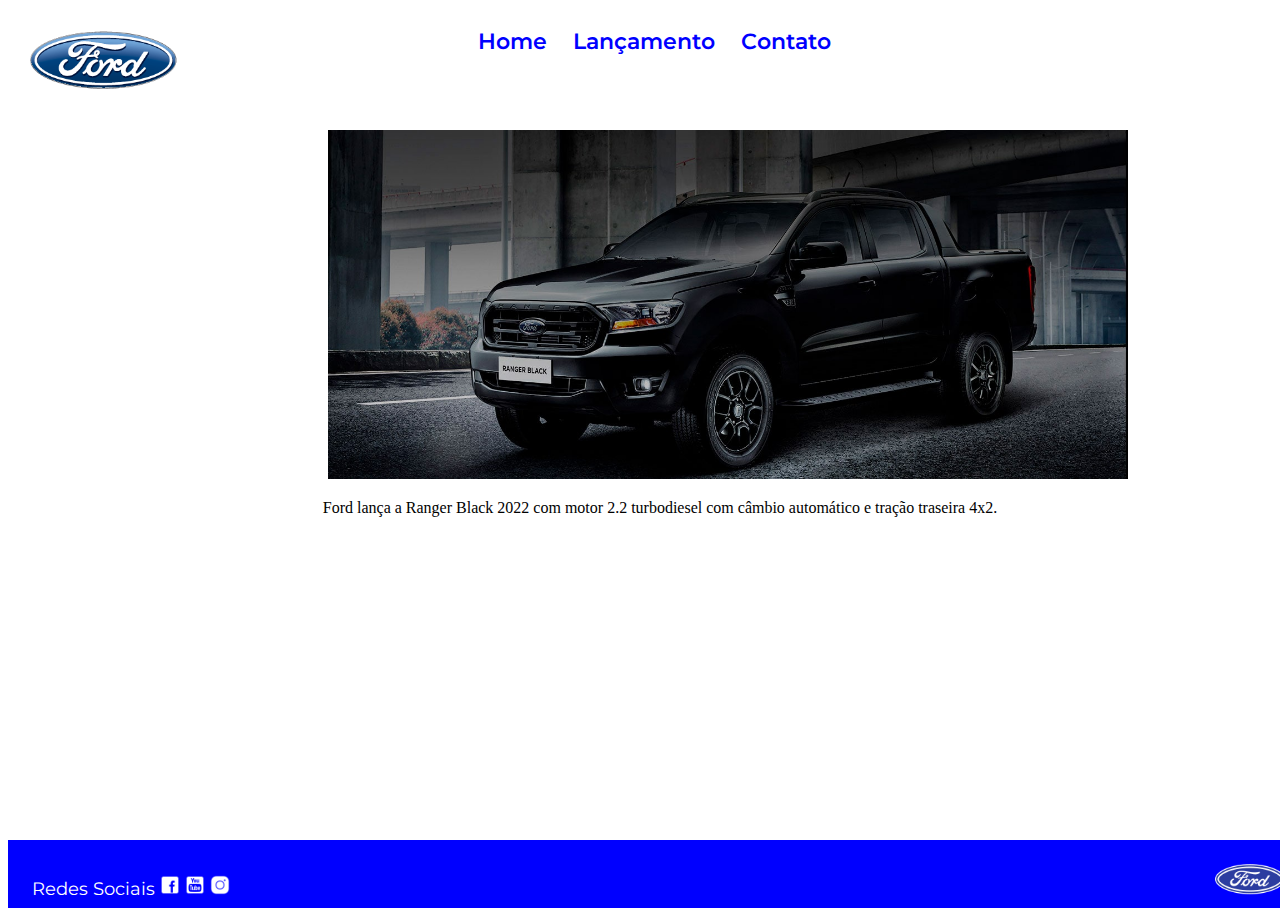
<file: HTML/index.html>
<!DOCTYPE html>
<html lang="pt-br">
<head>
    <meta charset="UTF-8">
    <meta name="viewport" content="width=device-width, initial-scale=1.0">
    <title>Projeto Web</title>
    <link rel="stylesheet" href="/Stlyle/">
    <link rel="stylesheet" href="/Stlyle/style.css">
</head>
<body>
    <header class="cabecalho">
        <img src="/Imagens/img/logo-ford-256.png" alt="Logo da Ford">
    <nav class="cabecalho__menu">
        <a class="cabecalho__menu__link" href="index.html">Home</a>
        <a class="cabecalho__menu__link" href="page1.html">Lançamento</a>
        <a class="cabecalho__menu__link" href="page2.html">Contato</a>
    </nav>
    </header>

    <main class="apresentacao">
        <img src="/Imagens/img/imagem_1.jpg" alt="Ranger Black">
        <p>Ford lança a Ranger Black 2022 com motor 2.2 turbodiesel com câmbio automático e tração traseira 4x2. </p>
    </main>
    <footer class="rodape">
        <div class="redes__sociais">
            Redes Sociais
            <a class="redes__sociais__links" href="http://facebook.com/ford"><img src="/Imagens/img/facebook-50.png" alt="Facebook da Ford"></a>
            <a class="redes__sociais__links" href="http://youtube.com/ford"><img src="/Imagens/img/youtube-squared-50.png" alt="you tube da Ford"></a>
            <a class="redes__sociais__links" href="http://instagram.com/Ford" alt="Intagram da Ford"><img src="/Imagens/img/instagram-logo-50.png"></a>
            <img class="logo__rodape"  src="/Imagens/img/ford-96.png" alt="Logomarca da Ford">

        </div>
    </footer>
    
</body>
</html>
</file>
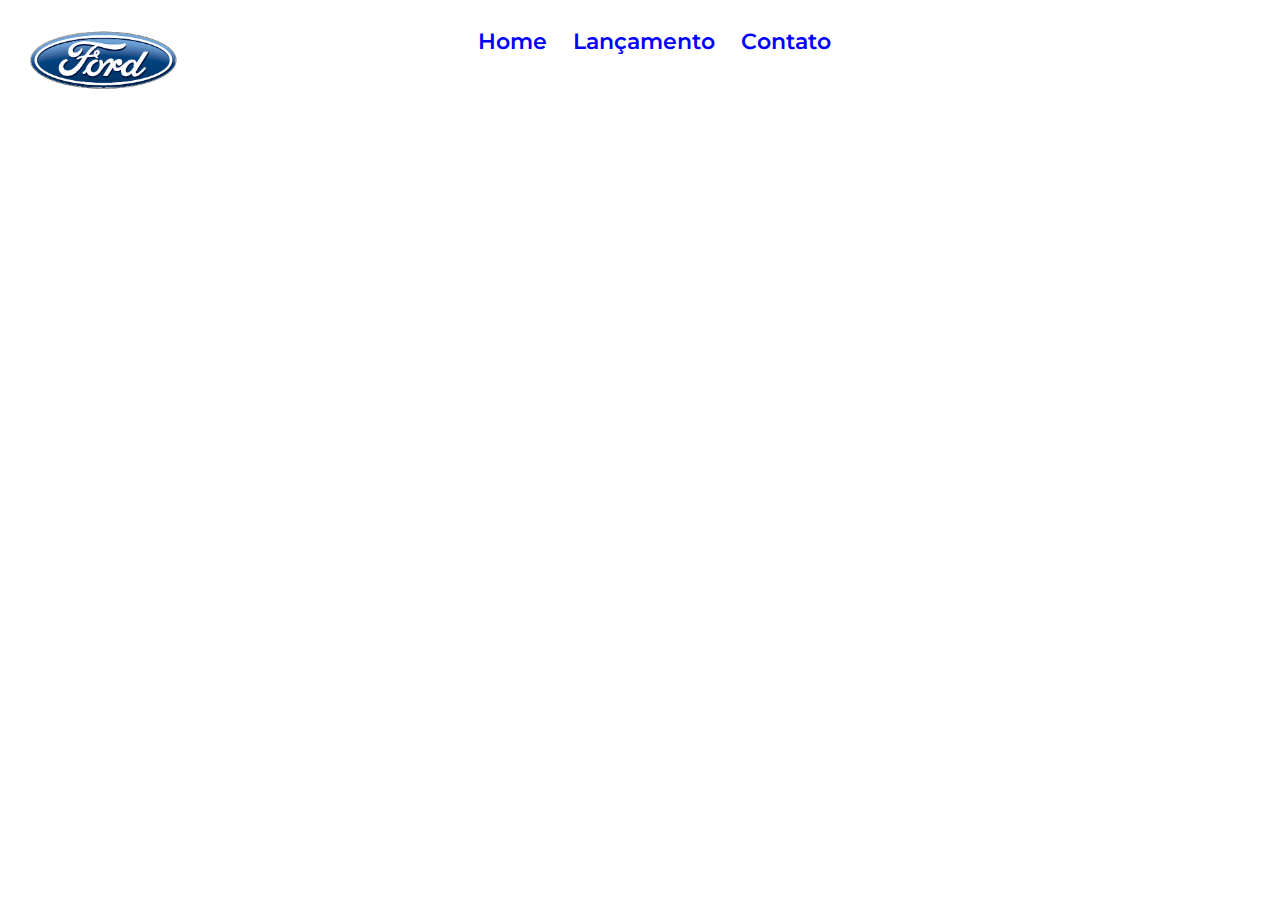
<file: HTML/page1.html>
<!DOCTYPE html>
<html lang="pt-br">
<head>
    <meta charset="UTF-8">
    <meta name="viewport" content="width=device-width, initial-scale=1.0">
    <title>Lançamento</title>
    <link rel="stylesheet" href="/Stlyle/style.css">
</head>
<body>
    <header class="cabecalho">
        <img src="/Imagens/img/logo-ford-256.png" alt="Logo da Ford">
        <nav class="cabecalho__menu">
            <a class="cabecalho__menu__link" href="index.html">Home</a>
            <a class="cabecalho__menu__link" href="page1.html">Lançamento</a>
            <a class="cabecalho__menu__link" href="page2.html">Contato</a>
        </nav>
    </header>
    <main class="conteudo">
        <iframe width="100%"  height="500px"  src="https://www.youtube.com/embed/vQsryuNmsL0?si=6oHG24l4jHmmzjpG" frameborder = "0" allowfullscreen ></iframe>

    </main>
    <footer class="rodape" style="display: none;">
        <div class="redes__sociais">
            Redes Sociais
            <a class="redes__sociais__links" href="http://facebook.com/ford"><img src="/Imagens/img/facebook-50.png" alt="Facebook da Ford"></a>
            <a class="redes__sociais__links" href="http://youtube.com/ford"><img src="/Imagens/img/youtube-squared-50.png" alt="you tube da Ford"></a>
            <a class="redes__sociais__links" href="http://instagram.com/Ford" alt="Intagram da Ford"><img src="/Imagens/img/instagram-logo-50.png"></a>
            <img class="logo__rodape"  src="/Imagens/img/ford-96.png" alt="Logomarca da Ford">

        </div>
    </footer>
    
</body>
</html>
</file>
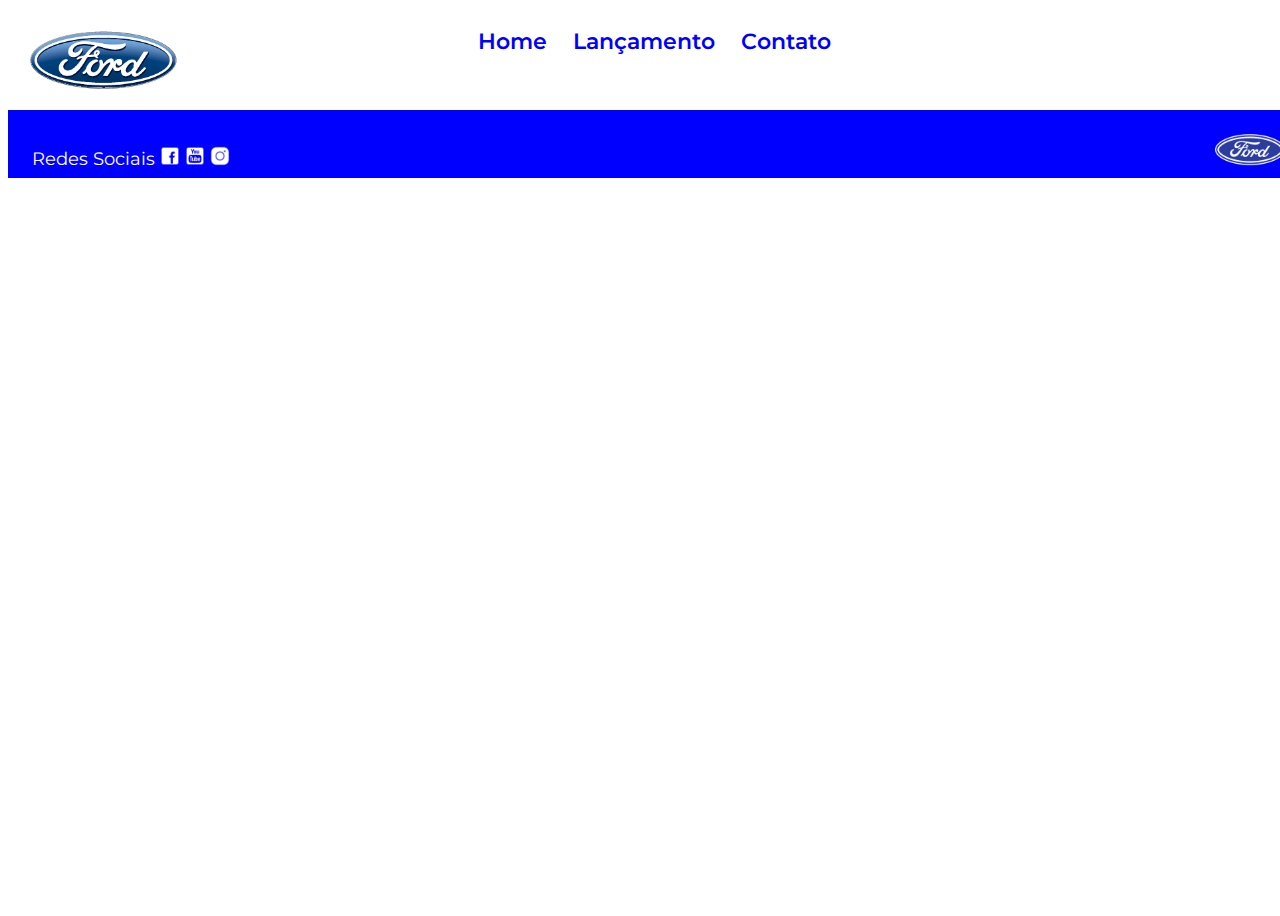
<file: HTML/page2.html>
<!DOCTYPE html>
<html lang="pt-br">
<head>
    <meta charset="UTF-8">
    <meta name="viewport" content="width=device-width, initial-scale=1.0">
    <title>Contato</title>
    <link rel="stylesheet" href="/Stlyle/style.css">
</head>
<body>
    <header class="cabecalho">
        <img src="/Imagens/img/logo-ford-256.png" alt="Logo da Ford">
        <nav class="cabecalho__menu">
            <a class="cabecalho__menu__link" href="index.html">Home</a>
            <a class="cabecalho__menu__link" href="page1.html">Lançamento</a>
            <a class="cabecalho__menu__link" href="page2.html">Contato</a>
        </nav>
    </header>
    <main>
        
    </main>
    <footer class="rodape">
        <div class="redes__sociais">
            Redes Sociais
            <a class="redes__sociais__links" href="http://facebook.com/ford"><img src="/Imagens/img/facebook-50.png" alt="Facebook da Ford"></a>
            <a class="redes__sociais__links" href="http://youtube.com/ford"><img src="/Imagens/img/youtube-squared-50.png" alt="you tube da Ford"></a>
            <a class="redes__sociais__links" href="http://instagram.com/Ford" alt="Intagram da Ford"><img src="/Imagens/img/instagram-logo-50.png"></a>
            <img class="logo__rodape"  src="/Imagens/img/ford-96.png" alt="Logomarca da Ford">

        </div>
    </footer>
    
</body>
</html>
</file>
<file: Stlyle/style.css>
@import url('https://fonts.googleapis.com/css2?family=Inter:ital,opsz,wght@0,14..32,100..900;1,14..32,100..900&family=Montserrat:ital,wght@0,100..900;1,100..900&family=Rubik:ital,wght@0,300..900;1,300..900&display=swap');
* {

}
.cabecalho {
    display: flex;
    font-family: 'Montserrat', sans-serif;
    font-weight: 600;
    font-size: 22px;
    flex-direction: row;
    gap: 300px;
    padding: 20px;
}
.cabecalho a{
    text-decoration: none;
    color: blue;
    margin-right: 20px;
    
}
.cabecalho img {
    height: auto;
    width: 150px;

}

 body{
    display: flex;
    flex-direction: column;
    min-height: 100vh; 
    overflow: hidden;
 }

.apresentacao {
    flex-grow: 1;
    width: 100%;
    padding: 20px;
}
.apresentacao img{
    height: auto;
    width: 800px;
    margin-left: 300px;
}
.apresentacao p{
    text-align: center;
    
} 

.rodape {
    width: 100%;
    height: 20px;
    padding: 24px;   
    font-family: 'Montserrat', sans-serif;
    font-size: 18px;
    font-weight: 400;
    color: white;
    background-color: blue;
    display: flex;

}
.redes__sociais__links{

   
}
.redes__sociais__links img{
height: 20px;


}
.logo__rodape {
margin-left: 980px;
width: 70px;
}

.conteudo {
    
}
</file>
